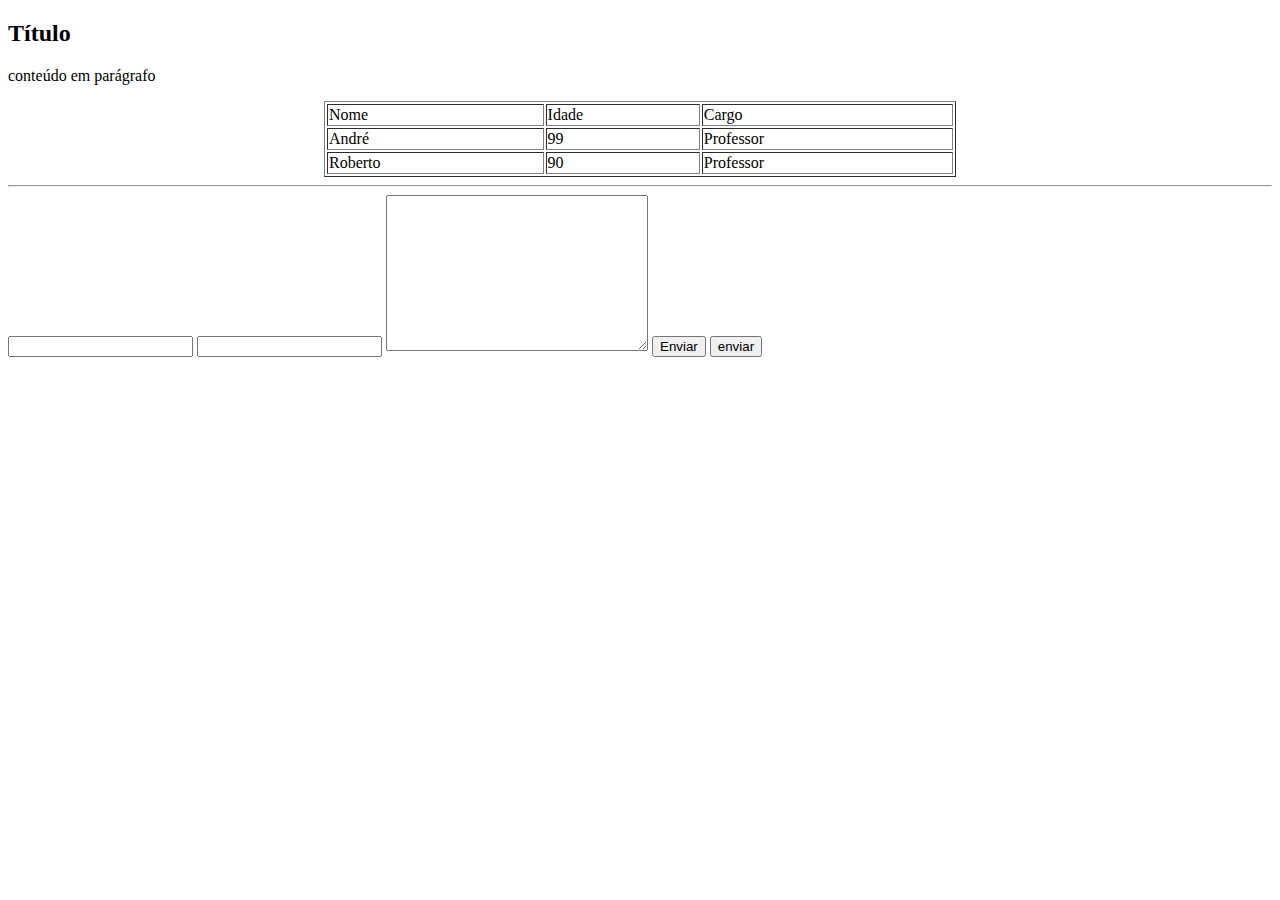
<file: modulo_01_html/index.html>
<!DOCTYPE html>
<html lang="pt-br">
<head>
    <meta charset="UTF-8">
    <meta name="viewport" content="width=device-width, initial-scale=1.0">
    <title>Index 01</title>
    <!-- 
        sequência de criação: 001 
        aula: 004
        descrição geral: div, tabelas e formulários
    -->
</head>
<body>
    <div><!-- divisões em blocos -->
        <h2>Título</h2>
        <p>conteúdo em parágrafo</p>
    </div>

    <table width="50%" align="center" border="1">
        <tr>
            <td>Nome</td>
            <td>Idade</td>
            <td>Cargo</td>
        </tr>
        <tr>
            <td>André</td>
            <td>99</td>
            <td>Professor</td>
        </tr>
        <tr>
            <td>Roberto</td>
            <td>90</td>
            <td>Professor</td>
        </tr>
    </table>
    <hr>
    <form action="">
        <input type="text">
        <input type="password" name="" id="">
        <textarea name="" id="" cols="30" rows="10"></textarea>
        <input type="button" value="Enviar">
        <input type="submit" value="enviar">
    </form>
</body>
</html>
</file>
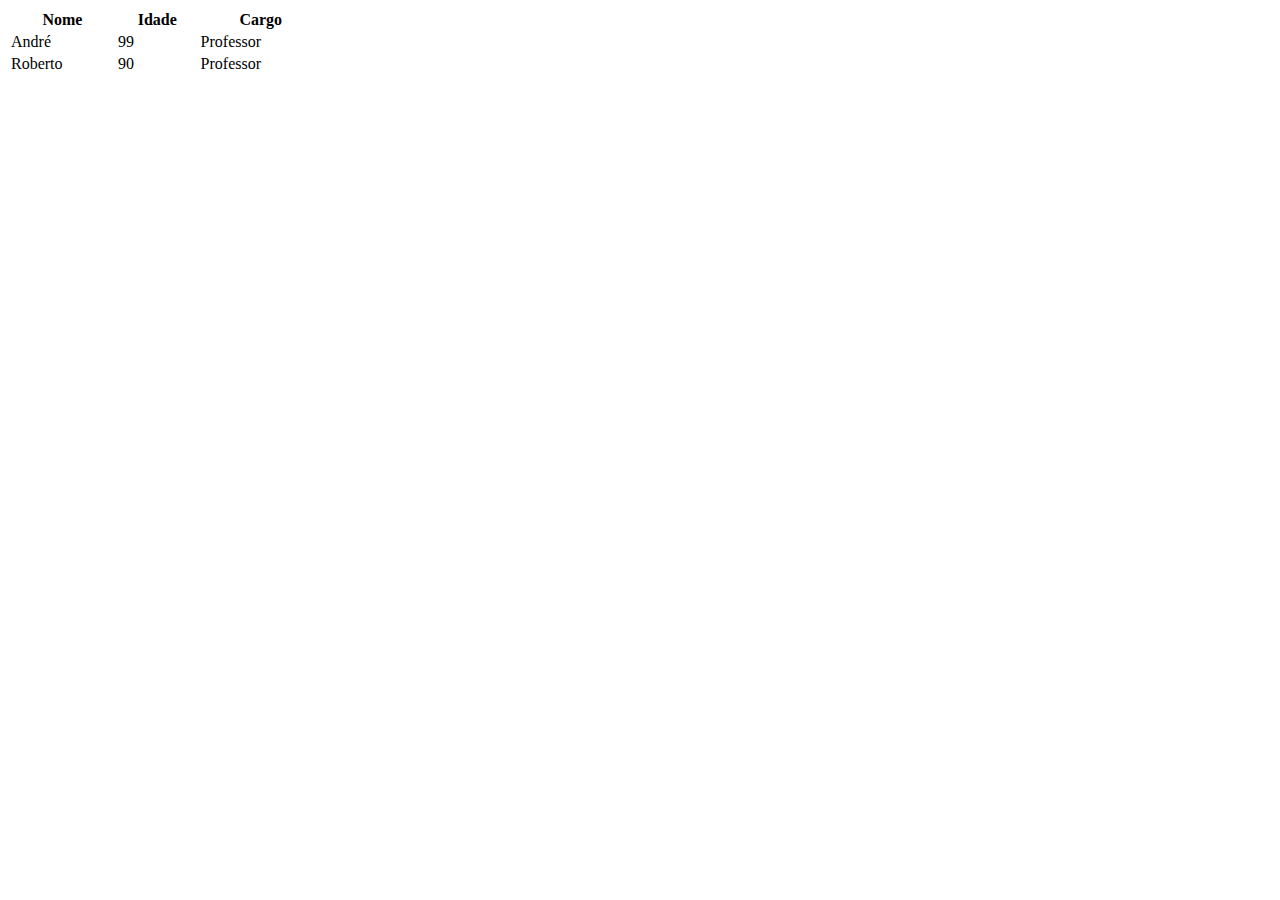
<file: modulo_01_html/index02.html>
<!DOCTYPE html>
<html lang="pt-br">
<head>
    <meta charset="UTF-8">
    <meta name="viewport" content="width=device-width, initial-scale=1.0">
    <title>Index 02</title>
    <!-- 
        sequência de criação: 002 
        aula: 005
        descrição geral: tabelas
    -->
</head>
<body>
    <table width="25%">
        <thead>
            <tr>
                <th>Nome</th>
                <th>Idade</th>
                <th>Cargo</th>
            </tr>
        </thead>
        <tbody>
            <tr>
                <td>André</td>
                <td>99</td>
                <td>Professor</td>
            </tr>
            <tr>
                <td>Roberto</td>
                <td>90</td>
                <td>Professor</td>
            </tr>
        </tbody>
    </table>
</body>
</html>
</file>
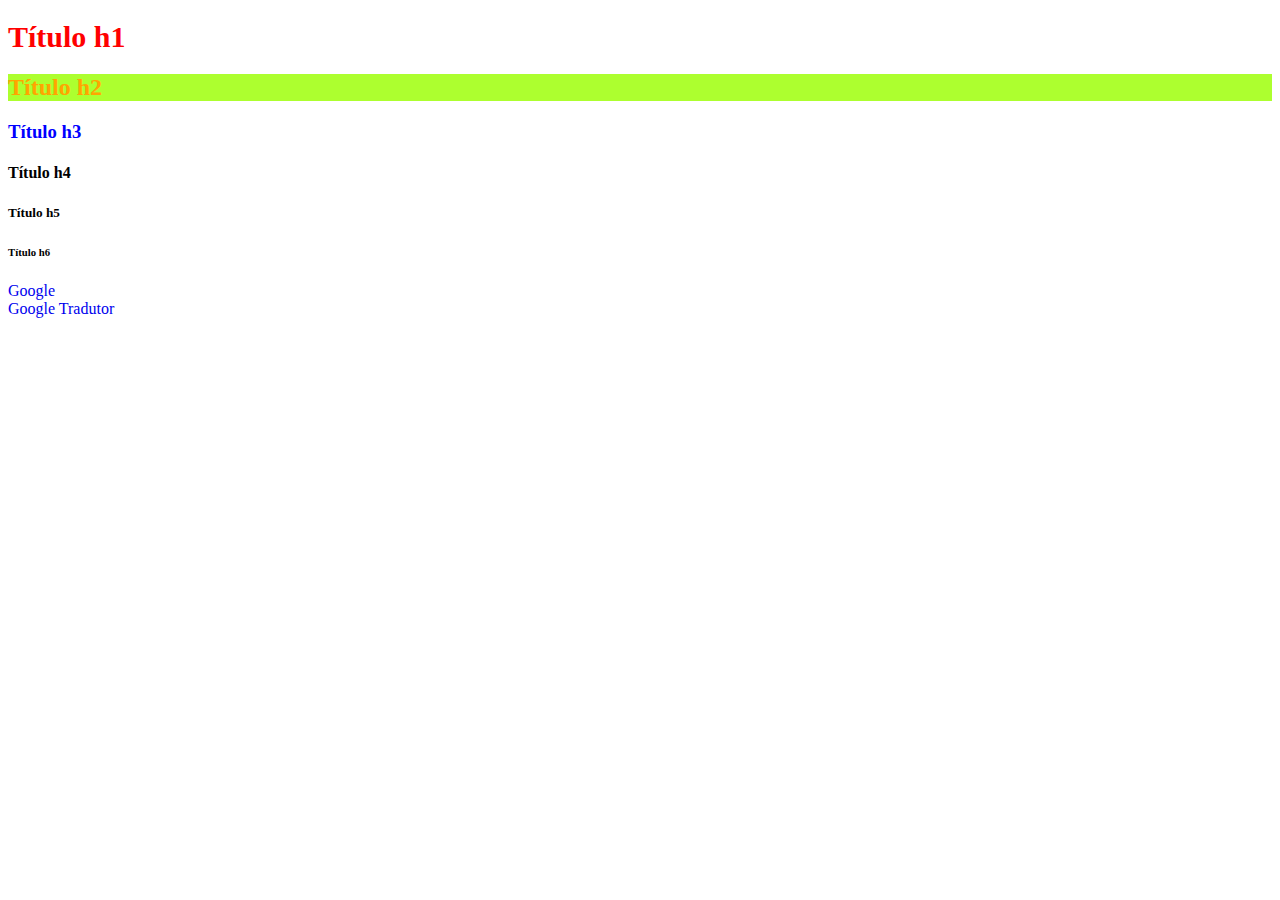
<file: modulo_02_css/index01.html>
<!DOCTYPE html>
<html lang="pt-br">
<head>
    <meta charset="UTF-8">
    <meta name="viewport" content="width=device-width, initial-scale=1.0">
    <title>CSS</title>
    <!-- 
        sequência de criação: 01 
        aula: 01
        descrição geral: início css, demonstrando duas formas
    -->
    <style type="text/css">
        h1 {
            color: orange; /* estilo inline tem prioridade */
        }
        h2 {
            color: orange;
            background: greenyellow;
        }
        h3 {
            color: blue;
        }
        a {
            text-decoration: none;
        }
    </style>
</head>
<body>
    <!-- css inline: style (dentro da tag html)-->
    <h1 style="color: red;font-size: 30px;">Título h1</h1>
    <h2>Título h2</h2>
    <h3>Título h3</h3>
    <h4>Título h4</h4>
    <h5>Título h5</h5>
    <h6>Título h6</h6>

    <a style="text-decoration: none;" href="https://www.google.com.br">Google</a>
    <br>
    <a style="text-decoration: none;" href="https://translate.google.com.br">Google Tradutor</a>
</body>
</html>
</file>
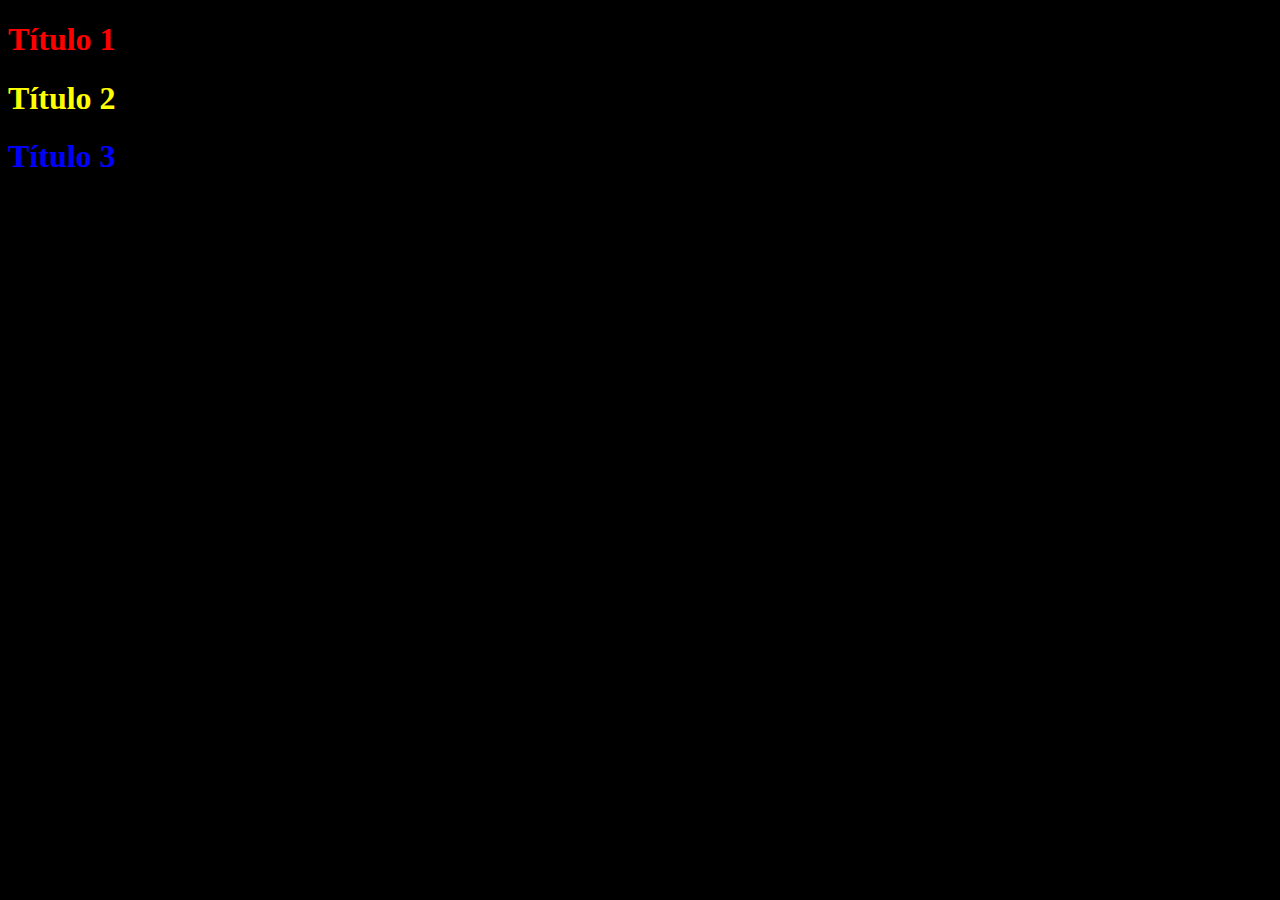
<file: modulo_02_css/index02.html>
<!DOCTYPE html>
<html lang="pt-br">
<head>
    <meta charset="UTF-8">
    <meta name="viewport" content="width=device-width, initial-scale=1.0">
    <title>CSS</title>
    <!-- 
        sequência de criação: 02
        aula: 02
        descrição geral: css importado
    -->
    <link rel="stylesheet" href="../css/style01.css" type="text/css">
</head>
<body>
  <div id="div1" class="div1">
    <h1>Título 1</h1>
    <div>

    </div>
  </div>

  <div id="div2" class="div2">
    <h1>Título 2</h1>
  </div>

  <div>
    <h1>Título 3</h1>
  </div>
</body>
</html>
</file>
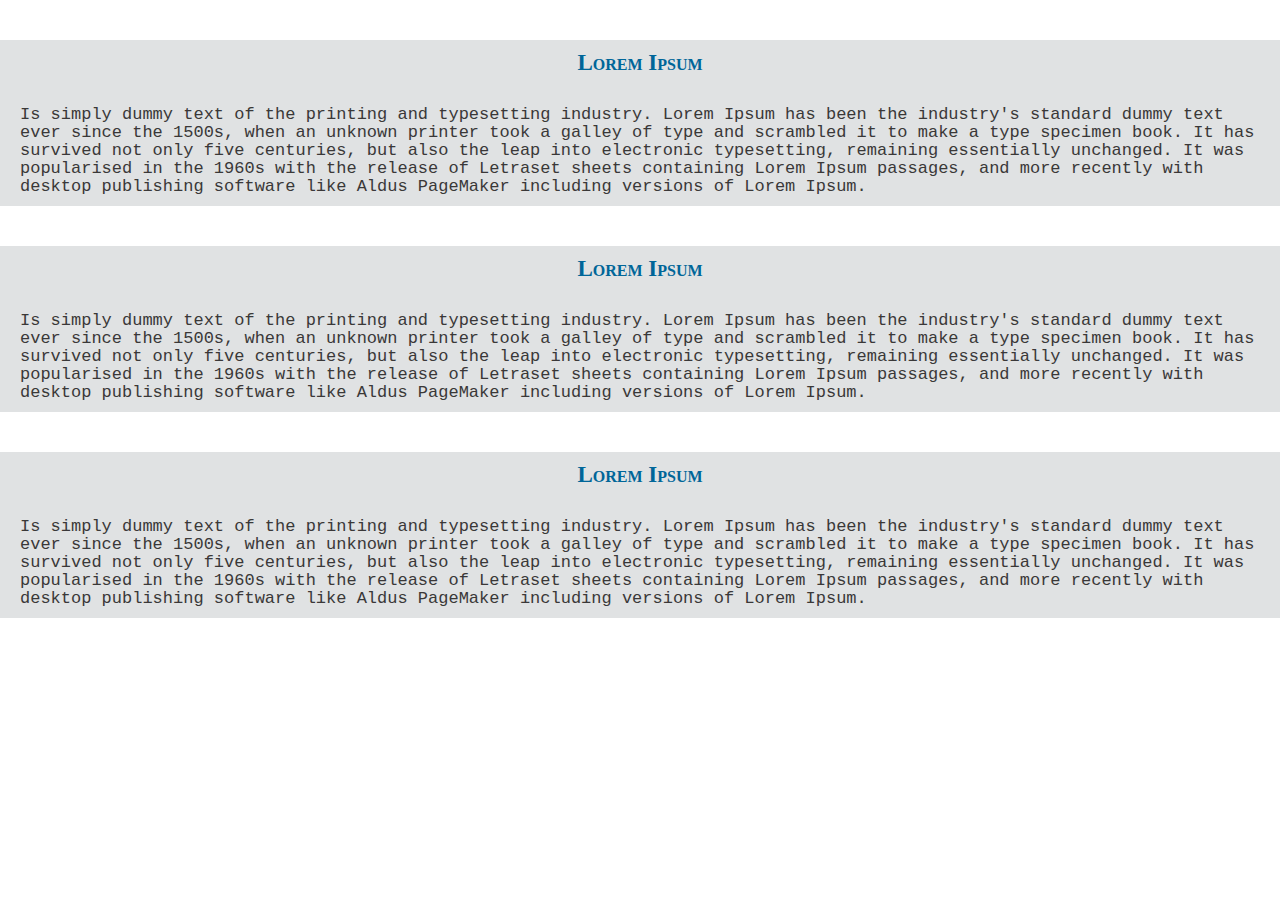
<file: modulo_02_css/index05.html>
<!DOCTYPE html>
<html lang="pt-br">
<head>
    <meta charset="UTF-8">
    <meta name="viewport" content="width=device-width, initial-scale=1.0">
    <title>CSS</title>
    <!-- 
        sequência de criação: 02
        aula: 05
        descrição geral: manipulação de fonte
    -->
    <link rel="stylesheet" href="../css/style03.css" type="text/css">
</head>
<body>
  <div class="artigo">
    <h1>Lorem Ipsum </h1>
    <p>Is simply dummy text of the printing and typesetting industry. Lorem Ipsum has been the industry's standard dummy text ever since the 1500s, when an unknown printer took a galley of type and scrambled it to make a type specimen book. It has survived not only five centuries, but also the leap into electronic typesetting, remaining essentially unchanged. It was popularised in the 1960s with the release of Letraset sheets containing Lorem Ipsum passages, and more recently with desktop publishing software like Aldus PageMaker including versions of Lorem Ipsum.</p>
  </div>

  <div class="artigo">
    <h1>Lorem Ipsum </h1>
    <p>Is simply dummy text of the printing and typesetting industry. Lorem Ipsum has been the industry's standard dummy text ever since the 1500s, when an unknown printer took a galley of type and scrambled it to make a type specimen book. It has survived not only five centuries, but also the leap into electronic typesetting, remaining essentially unchanged. It was popularised in the 1960s with the release of Letraset sheets containing Lorem Ipsum passages, and more recently with desktop publishing software like Aldus PageMaker including versions of Lorem Ipsum.</p>
  </div>

  <div class="artigo">
    <h1>Lorem Ipsum </h1>
    <p>Is simply dummy text of the printing and typesetting industry. Lorem Ipsum has been the industry's standard dummy text ever since the 1500s, when an unknown printer took a galley of type and scrambled it to make a type specimen book. It has survived not only five centuries, but also the leap into electronic typesetting, remaining essentially unchanged. It was popularised in the 1960s with the release of Letraset sheets containing Lorem Ipsum passages, and more recently with desktop publishing software like Aldus PageMaker including versions of Lorem Ipsum.</p>
  </div>
</body>
</html>
</file>
<file: css/style01.css>
body{
    background-color: black;
}
h1 {
    /* atribui a todos os h1 */
    color:blue;
}
/* h1 tem que estar dentro de elemento com o id: div1 */
#div1 > h1 {
    /* por ser identificador, aplica-se apenas ao
    elemento que possui esse id.
    */
    color: red;
}
.div2 h1 {
    /* atributo class do elemento 
    esse estilo pode ser duplicado em 
    um elemento html, pois usa o atributo class
    */
    color: yellow;
}
</file>
<file: css/style03.css>
*{
    /* todos os elementos da página, reset dos espaços
    que o navegador adiciona */
    margin: 0;
    padding: 0;
    box-sizing: border-box;
}

.artigo{
    width: 1280px;
    margin: 40px auto;
    text-align: center;
    padding: 10px;
    background-color: rgb(224, 226, 227);
}

.artigo h1 {
    color: #069;
    font-size: 23px;
    font-family: Tahoma;
    font-style: normal;
    font-variant: small-caps;
}

.artigo p {
    color: #3a3838;
    font-size: 17px;
    font-family: 'Courier New', Courier, monospace;
    font-style: normal;
    margin-top: 30px;
    margin-left: 10px;
    margin-right: 10px;
    line-height: 18px; /*menor que 14, o texto fica sobreposto */
    text-align: left;
}
</file>
